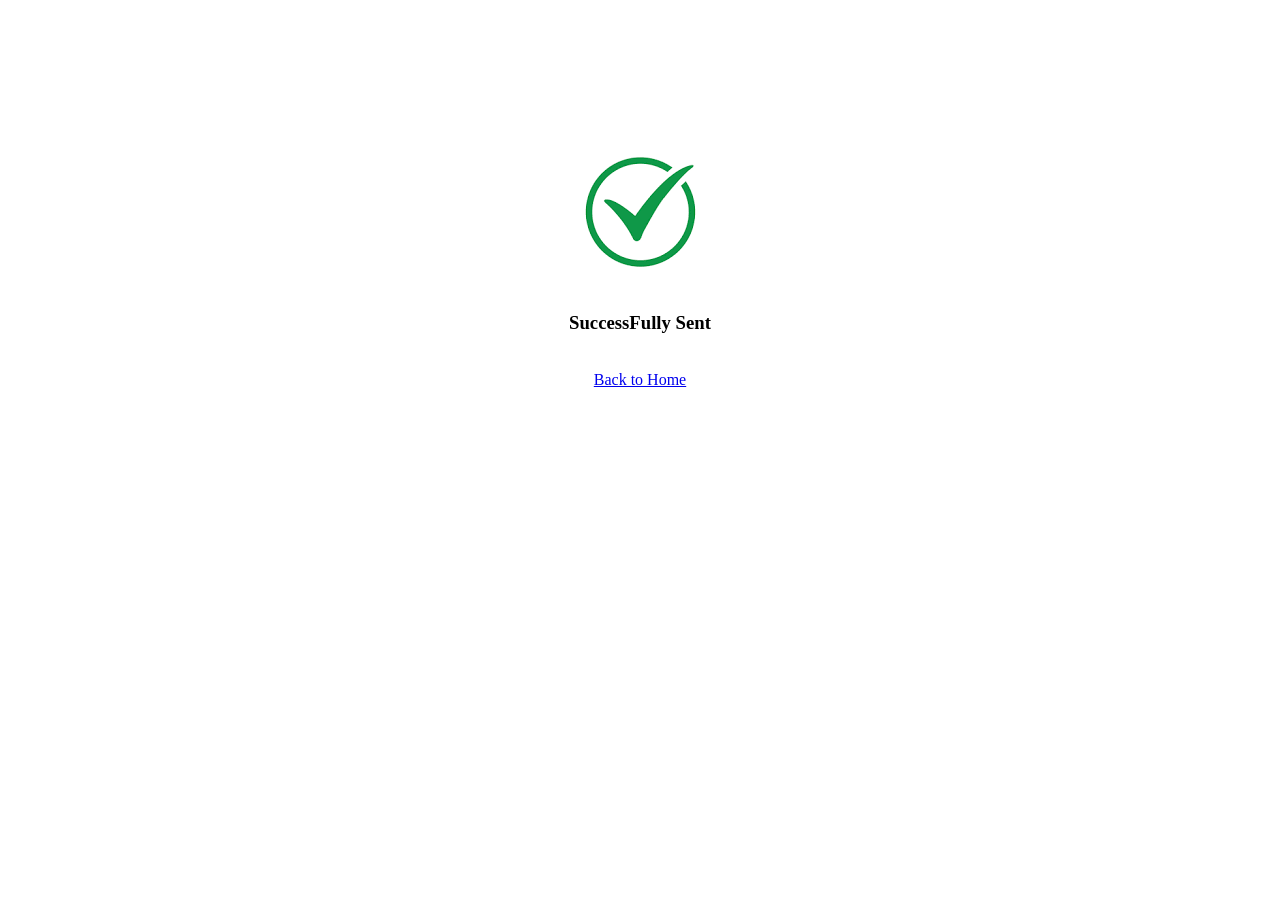
<file: new.html>
<!DOCTYPE html>
<html lang="en">

<head>
    <meta charset="UTF-8">
    <meta name="viewport" content="width=device-width, initial-scale=1.0">
    <title>Document</title>
</head>
<style>
    .sent {
        padding: 10%;
    }
</style>

<body>
    <div class="sent">
        <center>
            <img src="tick.png">
            <br>
            <h3>SuccessFully Sent</h3>
            <br>
            <a href="home.php">Back to Home</a>
        </center>
    </div>
</body>

</html>
</file>
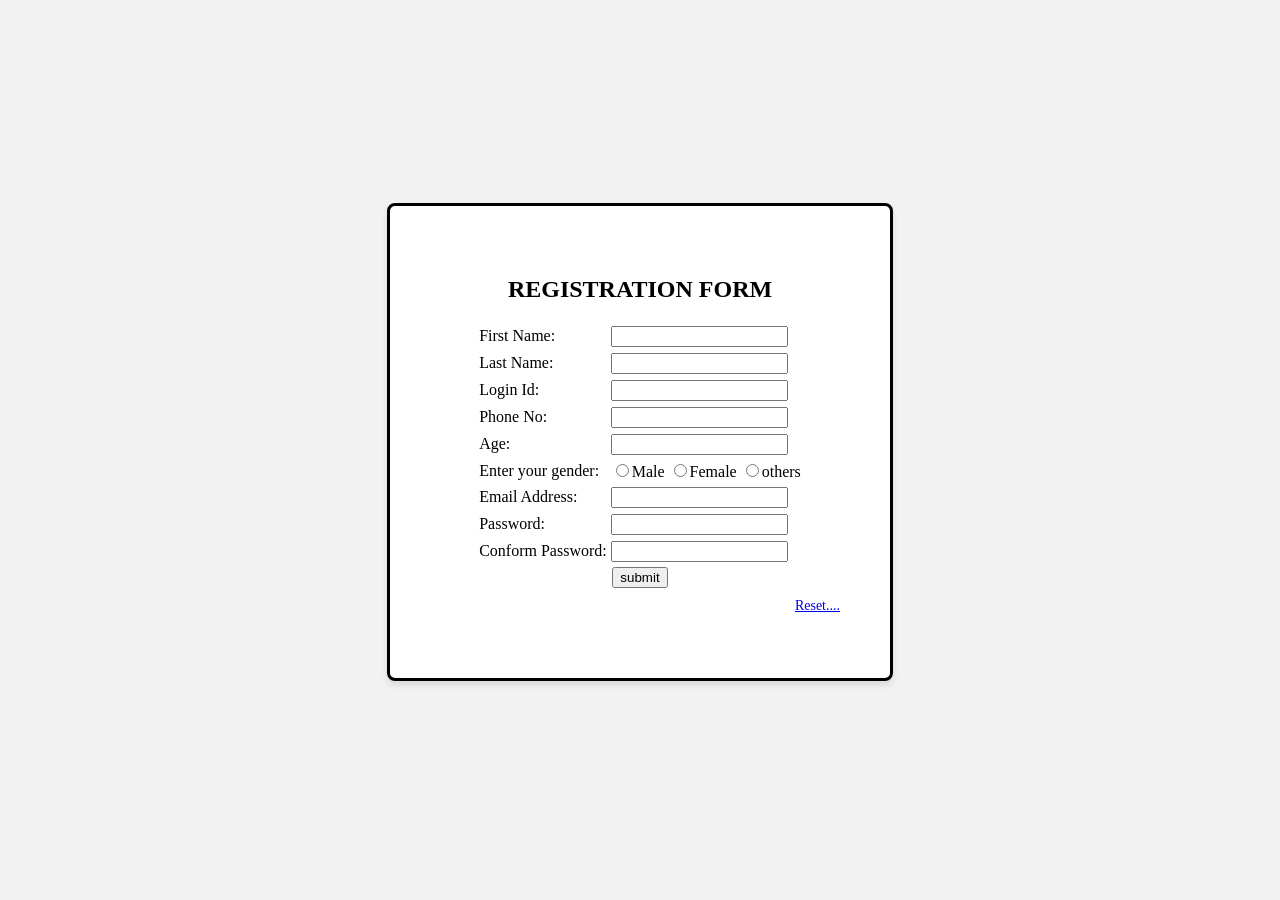
<file: register.html>
<html>
<head>
<title style="color:aliceblue ;">registration form</title>
</head>
<style>
    body{	
	display: flex;
    justify-content: center;
    align-items: center;
    height: 100vh;
    margin: 0;
    background-color: #f2f2f2;
    }
    .container {
    width: 400px;
    padding: 50px;
    background-color: #ffffff;
    border: 3px solid #000000;
    text-align: center;
    border-radius: 8px;
    box-shadow: 0 4px 6px rgba(0, 0, 0, 0.1);
    }
	.signup-button {
    width: 100%;
    padding: 6px;
    background-color: #000000;
    color: white;
    border: none;
    border-radius: 4px;
    cursor: pointer;
  	}
	  .reset {
    margin-top: 10px;
    font-size: 14px;
    text-align: right;
  }

</style>


<body>
<form action="" method="post">
	<div class="container" >
		<table border="0" align="center">
			<h2 ALIGN="CENTER" style="color: rgb(0, 0, 0); ">REGISTRATION FORM</h2>

				<tr>
				<td><label for="name">First Name:</label></td>
				<td><input id="fname" maxlength="50" name="fname"  required type="text" /></td>
			</tr><tr></tr>
        	<tr> 
				<td><label for="name">Last Name: </label></td>
				<td><input id="lname" maxlength="50" name="lname" required
          	  type="text" /></td>
			</tr><tr></tr>
        	<tr>
				<td><label for="name">Login Id: </label></td>
				<td><input id="id" maxlength="50" name="id" required
           	 type="text" /></td>
			</tr><tr></tr>
        	<tr>
				<td><label for="Phone_No">Phone No: </label></td>
				<td><input id="phone" maxlength="10" name="phone"required
            	 type="tel" /></td>
			</tr><tr></tr>
        	<tr>
				<td><label for="Age">Age: </label></td>
				<td><input id="Age" maxlength="2" name="Age"required
            	value="" type="text" ></td>
			</tr><tr></tr>
			<tr>
        		<td>
             	       <label>Enter your gender:</label> 
            	</td>
				<td>
					<input type="radio" id="gender" name="gender"required value="male"/>Male 
         			<input type="radio" id="gender" name="gender"required value="female"/>Female     
         			<input type="radio" id="gender" name="gender"required value="others"/>others <br/>
				</td>
        	</tr><tr></tr>
        	<tr>
				<td><label for="email">Email Address:</label></td>
				<td><input id="email" maxlength="50" name="email"required type="text" /></td>
			</tr><tr></tr>
        
       		<tr>
				<td><label for="password">Password:</label></td>
				<td><input id="password" maxlength="8" name="password"required
					type="password" /></td>
			</tr><tr></tr>
        	<tr>
				<td><label for="password">Conform Password:</label></td>
				<td><input id="cpassword" maxlength="8" name="cpassword"required
					type="password" /></td>
			</tr><tr></tr>		
		</table>
     <input type="submit" value="submit" target="_self" href="./index.html"> 
		<p class="reset"><a href="./register.html" target="_self">Reset....</a></p>
		
	</div>
    
</form>
</body>


</html>
</file>
